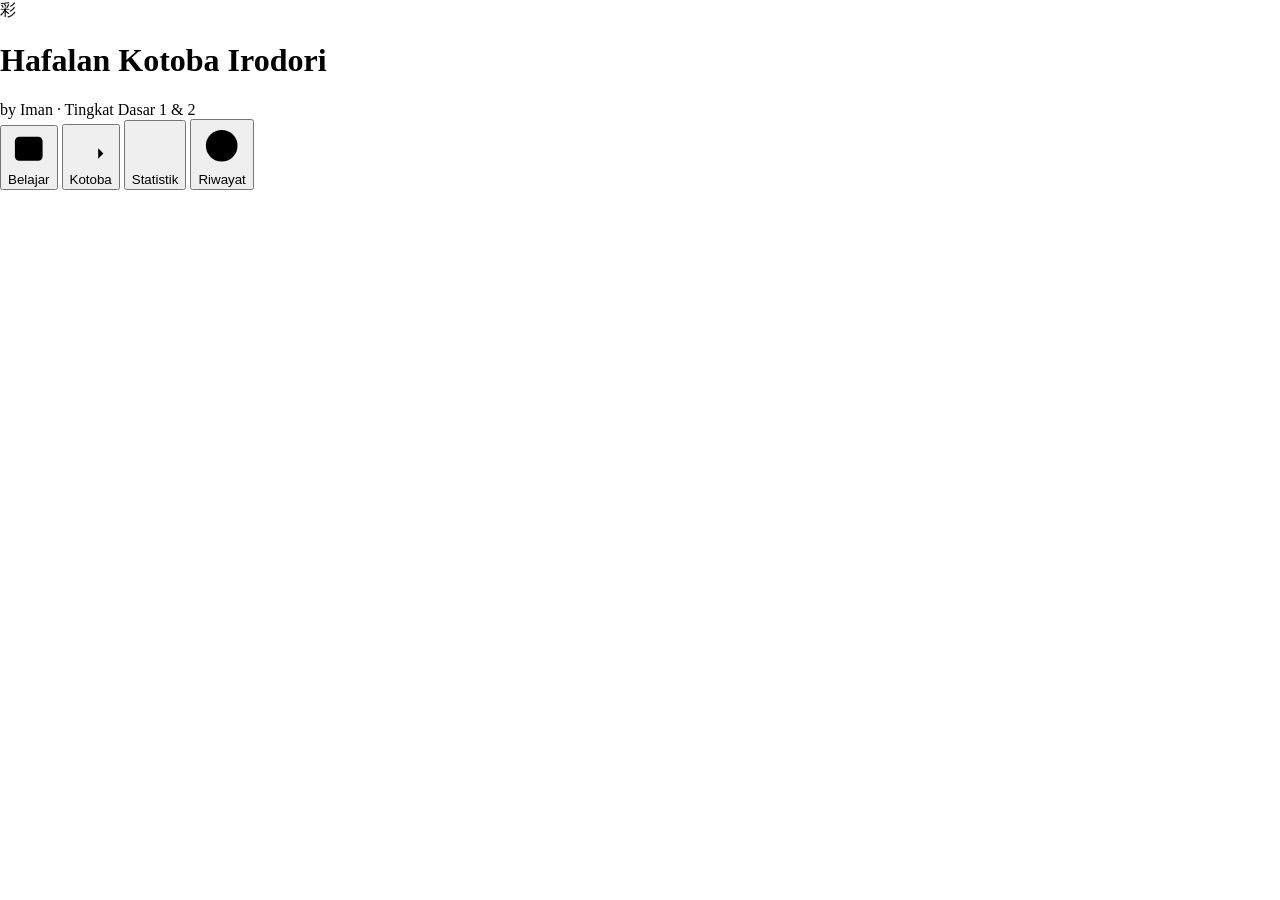
<file: src/index.html>
<!doctype html>
<html lang="id">
<head>
<meta charset="utf-8">
<meta name="viewport" content="width=device-width,initial-scale=1,viewport-fit=cover">
<meta name="theme-color" content="#2e4ab5">
<title>Hafalan Kotoba Irodori by Iman</title>
<link rel="stylesheet" href="https://fonts.googleapis.com/css2?family=Shippori+Mincho:wght@500;700&family=Zen+Kaku+Gothic+New:wght@400;500;700&display=swap">
<style>html,body{margin:0}html{height:100%}</style>
<style>
/*@CSS*/
</style>
</head>
<body>
<div class="wrap">
  <header>
    <div class="mark" aria-hidden="true">彩</div>
    <div class="ttl"><h1>Hafalan Kotoba Irodori</h1><div class="by">by Iman · Tingkat Dasar 1 &amp; 2</div></div>
  </header>
  <main id="main"></main>
  <div class="foot" id="syncnote"></div>
</div>
<nav class="tabs" role="tablist" aria-label="Menu">
  <button role="tab" data-tab="learn" aria-selected="true"><svg viewBox="0 0 24 24"><rect x="4" y="5" width="16" height="14" rx="2.5"/><path d="M8 10h8M8 14h5"/></svg>Belajar</button>
  <button role="tab" data-tab="words" aria-selected="false"><svg viewBox="0 0 24 24"><path d="M4 6h16M4 12h10M4 18h7"/><path d="M17 15l3 3-3 3" transform="translate(-1 -3)"/></svg>Kotoba</button>
  <button role="tab" data-tab="stats" aria-selected="false"><svg viewBox="0 0 24 24"><path d="M5 20V11M12 20V5M19 20v-7"/></svg>Statistik</button>
  <button role="tab" data-tab="hist" aria-selected="false"><svg viewBox="0 0 24 24"><circle cx="12" cy="12" r="8"/><path d="M12 8v4l3 2"/></svg>Riwayat</button>
</nav>

<script id="data" type="application/json">@@DATA@@</script>
<script>
/*@JS*/
</script>
</body>
</html>
</file>
